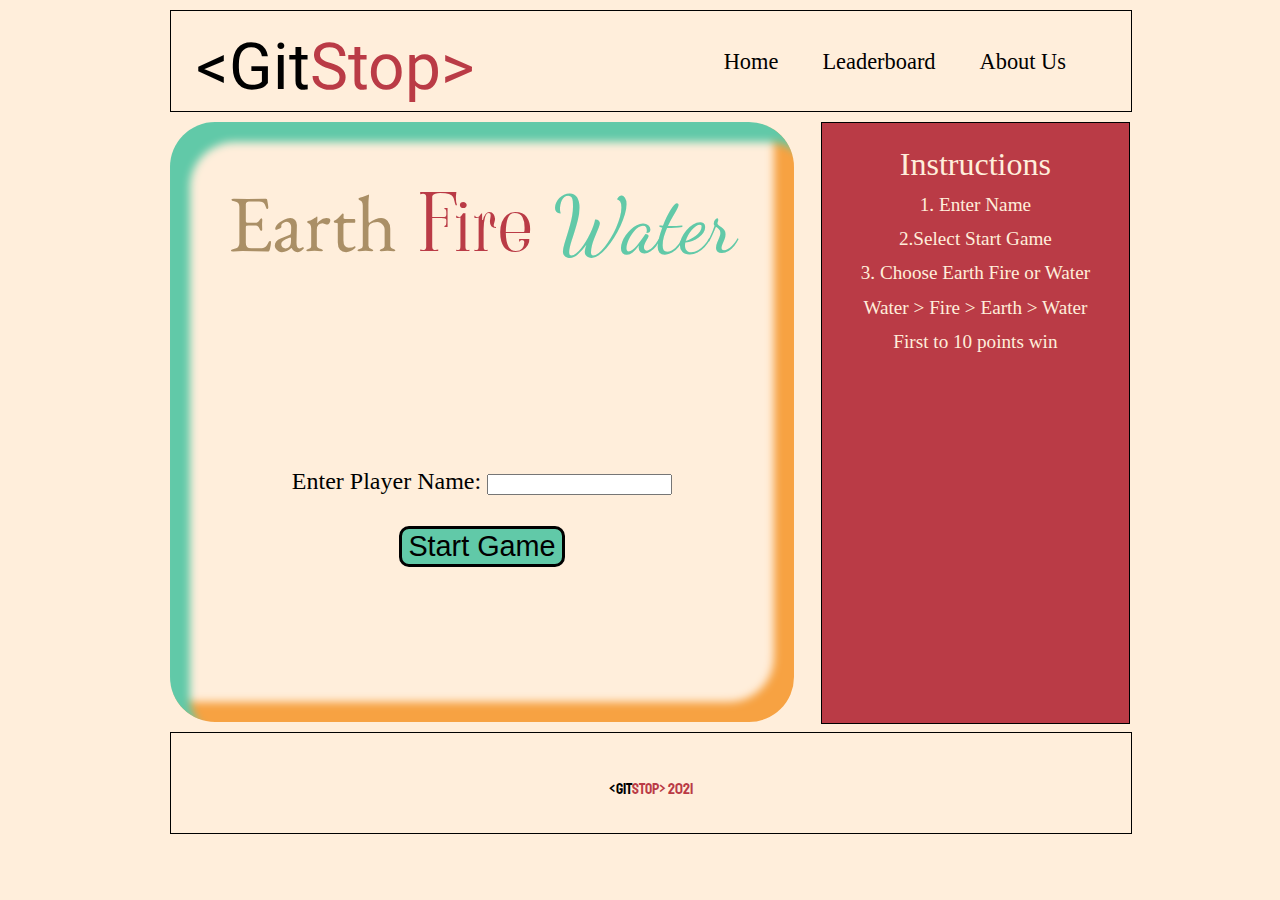
<file: index.html>
<!DOCTYPE html>
<html lang="en">
<head>
  <title>GitStop</title>
  <link rel="stylesheet" href="css/reset.css">
  <link rel="stylesheet" href="css/style.css">
  <!-- Google Fonts -->
  <link href="https://fonts.googleapis.com/css2?family=Staatliches&display=swap" rel="stylesheet">
  <link href="https://fonts.googleapis.com/css2?family=Big+Shoulders+Stencil+Display:wght@300&display=swap" rel="stylesheet">
  <link href="https://fonts.googleapis.com/css2?family=Benne&display=swap" rel="stylesheet">
  <link href="https://fonts.googleapis.com/css2?family=Benne&display=swap" rel="stylesheet">
  <link href="https://fonts.googleapis.com/css2?family=Viaoda+Libre&display=swap" rel="stylesheet">
  <link href="https://fonts.googleapis.com/css2?family=Dancing+Script:wght@500&display=swap" rel="stylesheet">
  <link href="https://fonts.googleapis.com/css2?family=Roboto:wght@900&display=swap" rel="stylesheet">
</head>

<body>

<header>
  <h1><span id="Git" style="color: black;">&lt;Git</span>Stop></h1>

  <nav>
<a href="index.html">Home</a>
<a href="leaderboard.html">Leaderboard</a>
<a href="about.html">About Us</a>
  </nav>

</header>

<main>

  <section>
    <h2><span style="color:#AA8F66; font-family: 'Benne', serif;">Earth</span> <span style="color:#BA3B46; font-family: 'Viaoda Libre', cursive;">Fire</span> <span style="color:#61C9A8; font-family: 'Dancing Script', cursive;">Water</span></h2>
    <form>
      <fieldset>
        <legend></legend>
        <label>Enter Player Name:
          <input type="text" name="playername" required="required">
        </label>
        <br>
        <button type="submit">Start Game</button>
      </fieldset>
    </form>
    
  </section>

  <aside>
    <h3>Instructions</h3>
    <p>1. Enter Name</p>
    <p>2.Select Start Game</p>
    <p>3. Choose Earth Fire or Water</p>
    <p>Water > Fire > Earth > Water</p>
    <p>First to 10 points win</p>
  </aside>

</main>

  <footer>
    <h3><span id="Git" style="color: black;">&lt;Git</span>Stop> 2021</h3>
    
  </footer>
  <script src="js/app.js"></script>
  <script src="js/leaderboard.js"></script>
</body>
</html>
</file>
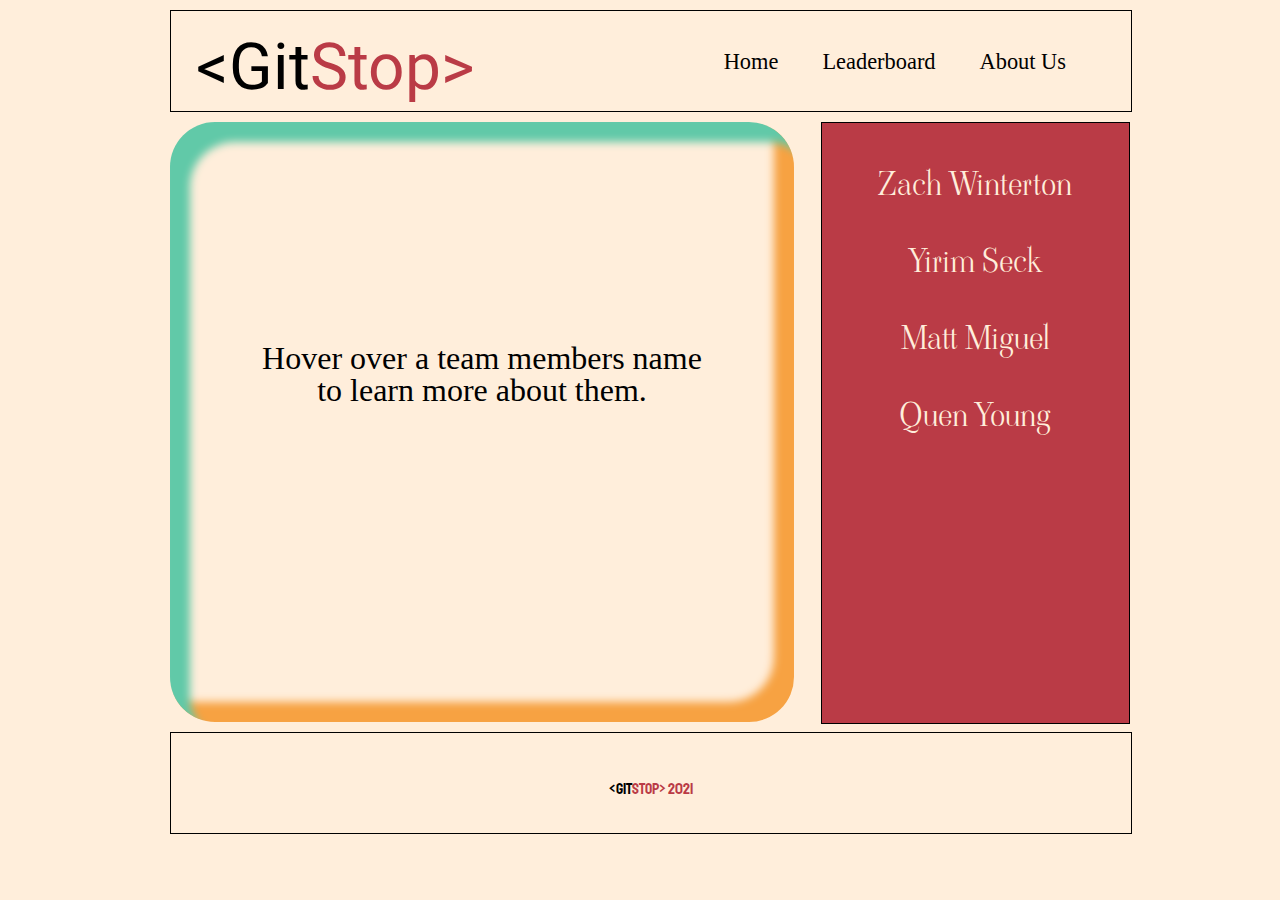
<file: about.html>
<!DOCTYPE html>
<html lang="en">
<head>
  <title>GitStop</title>
  <link rel ="stylesheet" href = "css/reset.css">
  <link rel="stylesheet" href ="css/style.css">
  <!-- Google Fonts -->
  <link href="https://fonts.googleapis.com/css2?family=Staatliches&display=swap" rel="stylesheet">
  <link href="https://fonts.googleapis.com/css2?family=Viaoda+Libre&display=swap" rel="stylesheet">
  <link href="https://fonts.googleapis.com/css2?family=Roboto:wght@900&display=swap" rel="stylesheet">
</head>
<body>
<header>
  <h1><span id="Git" style="color: black;">&lt;Git</span>Stop></h1>
  <nav>
<a href="index.html">Home</a>
<a href="leaderboard.html">Leaderboard</a>
<a href="about.html">About Us</a>
  </nav>
</header>

<main >
  <section id="about">
    <p id="aboutTeam"> 
     Hover over a team members name<br> to learn more about them.
    </p>
  </section>
  <aside>
    <h3 id='zach'>Zach Winterton</h3>
    <h3 id='yirim'>Yirim Seck</h3>
    <h3 id='matt'>Matt Miguel</h3>
    <h3 id='quen'>Quen Young</h3>
  </aside>
</main>

  <footer>
    <h3><span id="Git" style="color: black;">&lt;Git</span>Stop> 2021</h3>
  </footer>
</body>
<script src="./js/about.js"></script>
</html>
</file>
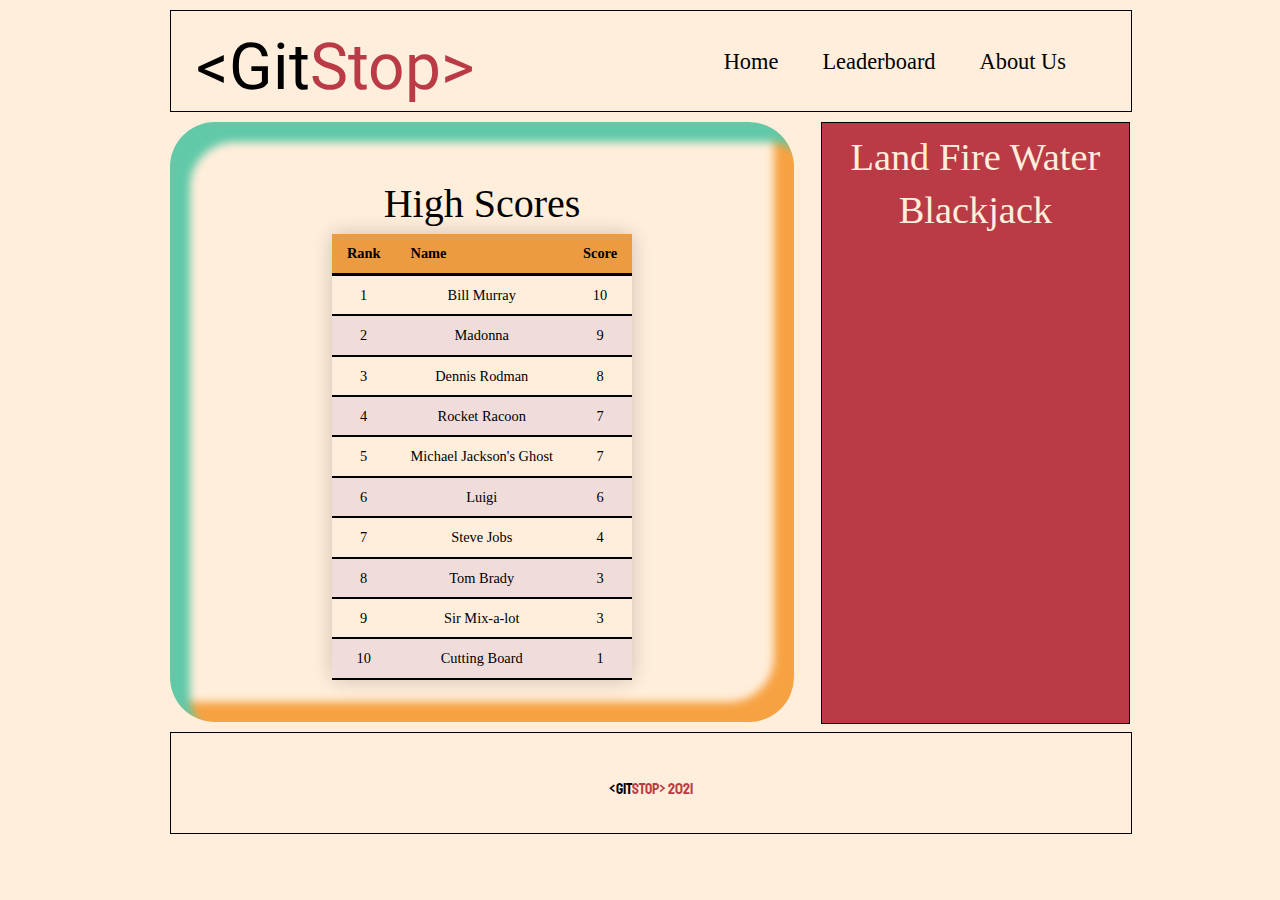
<file: leaderboard.html>
<!DOCTYPE html>
<html lang="en">
<head>
  <title>GitStop</title>
  <link rel ="stylesheet" href = "css/reset.css">
  <link rel="stylesheet" href ="css/style.css">
  <!-- Google Fonts -->
  <link href="https://fonts.googleapis.com/css2?family=Staatliches&display=swap" rel="stylesheet">
  <link href="https://fonts.googleapis.com/css2?family=Roboto:wght@900&display=swap" rel="stylesheet">
</head>
<body>
<header>
  <h1><span id="Git" style="color: black;">&lt;Git</span>Stop></h1>
  <nav>
<a href="index.html">Home</a>
<a href="leaderboard.html">Leaderboard</a>
<a href="about.html">About Us</a>
  </nav>
</header>

<main>
  <section>
    <table id="leaderboard">
      <thead>
        <h2 id="leaderH2">High Scores</h2>
        <tr>
          <th>Rank</th>
          <th>Name</th>
          <th>Score</th>
        </tr>
      </thead>
      <tbody>
      </tbody>
    </table>

  </section>
  <aside id='gamelist'>
    <a href="index.html"><p>Land Fire Water</p></a>
    <a href="#"><p>Blackjack</p></a>
  </aside>
</main>

  <footer>
    <h3><span id="Git" style="color: black;">&lt;Git</span>Stop> 2021</h3>
  </footer>
  <script src="js/app.js"></script>
  <script src="js/leaderboard.js"></script>
</body>
</html>
</file>
<file: css/style.css>
body {
width: 960px;
background-color: #FFEEDB;
margin:auto;
}

/* header styling */
header {
  background-color: #FFEEDB;
  border: 1px solid black;
  text-align: center;
  width: 100%;
  height: 100px;
  margin: 10px;
  /* padding: 15px; */
}

h1 {
  float: left;
  color: #BA3B46;
  margin: 25px auto auto 25px;
  font-size: 4em;
  font-family: 'Roboto', sans-serif;
}

nav {
  float: right;
  color:black;
  margin: 40px 25px auto auto;
}

nav a {
  margin-right: 40px;
  font-size: 1.4em;
  text-decoration: none;
  color: black;
}
nav a:hover{
  border-bottom: solid 2px #ED9B40;
}
/* main styling */
main {
  width: 100%;
  height: 600px;
  margin: 10px;
  
}

section {
  background-color: #FFEEDB;
  width: 65%;
  height: 100%;
  float: left;
  text-align: center;
  border-radius: 45px;
  box-shadow: inset 20px 20px 8px #61C9A8,
  inset -20px -20px 8px #f7a242;
}
section h2 {
  margin-top: 10%;
  font-size: 5em;
}
section h3{
  font-size: 5em;
  margin-top: 15%;
  font-family: 'Benne', serif;
}
section p{
  font-size: 2em;
  margin-top: 5%;
}
section form {
  margin-top: 30%;
  font-size: 1.5em;
}
section img{
  height: 50px;
  width: 50px;
  border-radius: 10%;
}
aside {
  background-color: #BA3B46;
  color: #FFEEDB;
  border: 1px solid black;
  width: 32%;
  height: 100%;
  float: right;
  text-align: center;
}
aside h3{
  margin-top: 25px;
  font-size: 2em;
}
aside p{
  margin-top: 15px;
  font-size: 1.2em;
}
#userscore{
  width: min-content;
  border-radius: 15%;
  margin-top: 0%;
  font-size: 2em;
  padding: 5px;
  position: relative;
  right: -25%;
  top: 14%;
  background-color: #61C9A8;
}
#computerscore{
  width: min-content;
  border-radius: 15%;
  margin-top: 0%;
  font-size: 2em;
  padding: 5px;
  position: relative;
  right: -75%;
  top: 7%;
  background-color: #AA8F66;
  
}

h4 {
  font-size: 1.4em;
}

#usernameh4 {
position: absolute; left: 412px; top: 250px;
}

#computernameh4{
position: absolute; left: 695px; top: 250px;
}

#text-box{
  position: relative;
  background-color: white;
  border: 2px black solid;
  margin-top: 0%;
  font-size: 1.5em;
  font-family: 'Big Shoulders Stencil Display', cursive;
  padding: 5px;
  width: 300px;
  height: 25px;
  margin: auto;
  top: 20%;
  background: linear-gradient(145deg, rgb(236, 204, 155), #FFEEDB);
  box-shadow:  12px 12px 20px #cdc7c7,
               -12px -12px 20px #fff9f9;

}

#fire,
#water,
#earth{
  position:relative;
  top: 30%;
  height: 200px;
  width: 150px;
  margin-right:15px;
}

#fire:hover,
#earth:hover,
#water:hover{
  transform: scale(1.3);
  z-index: 10;
  border-radius: 10%;
  box-shadow: 10px 5px 5px rgb(54, 54, 54);
}
 #fire:hover{
  border-radius: 10%;
  box-shadow: 10px 5px 5px  #BA3B46;
}

#earth:hover{
  border-radius: 10%;
  box-shadow: 10px 5px 5px  #AA8F66;
}
#water:hover{
  border-radius: 10%;
  box-shadow: 10px 5px 5px  #61C9A8;
}

button {
  background-color: #61C9A8;
  border: 3px solid black;
  margin-top: 5%;
  border-radius: 10px;
  font-size: 1.2em;
}

button:hover {
   border: 3px solid #ED9B40;
}

/* footer styling */
footer {
  background-color: #FFEEDB;
  border: 1px solid black;
  text-align: center;
  width: 100%;
  height: 100px;
  margin: 10px;
}

footer h3{
  color: #BA3B46;
  margin-top: 5%;
  font-family: 'Staatliches', cursive;
}
/* leaderboard stlying */

#leaderH2{
  font-size: 2.5em;
}

table {
  margin: auto;
  margin-top: 10px;
  padding: 5px;
  border-collapse: collapse;
  font-size: 0.9em;
  border-radius: 5px;
  box-shadow: 0 0 20px rgba(0, 0, 0 , 0.20);
}

#leaderboard thead tr
{
  background-color: #ED9B40;
  color: black;
  text-align: left;
  font-weight: bold;
}

#leaderboard th, 
#leaderboard td
{
  padding: 12px 15px;

}

#leaderboard tr
{
  border-bottom: 2px solid black;
}

#leaderboard tr:nth-of-type(even)
{
background-color: #f1dcdc;
}


th{
  border-bottom: 3px solid black;
}



/* about us styling */
#aboutTeam{
margin-top: 220px;
}

#githublink{
  height: 50px;
  width: 50px;
  position: absolute;
  left: 400px; 
  top: 375px;
}


#linkedinlink{
  height: 40px;
  width: 40px;
  position: absolute;
  left: 350px;
  top: 380px
  /* right: 25%; */
  /* bottom:19%; */
  
}
#headshot{
  position: relative;
  right: 28%;
  top: 15%;
  height: 150px;
  width: 150px;
}

#profileP{
  position: relative;
  line-height: 1.2em;
  font-size: 1em;
  width:350px;
  left: 35%;
  bottom: 10%;
}

#zach:hover,
#matt:hover,
#yirim:hover,
#quen:hover{
  color:#ED9B40;
}

#zach,
#quen,
#matt,
#yirim{
  margin: 45px 0 0 0;
  font-family: 'Viaoda Libre', cursive;
}

/* leaderboard aside */
#gamelist a{
  font-size: 2em;
  margin-top: 7%;
  text-decoration: none;
  color:#FFEEDB
}
</file>
